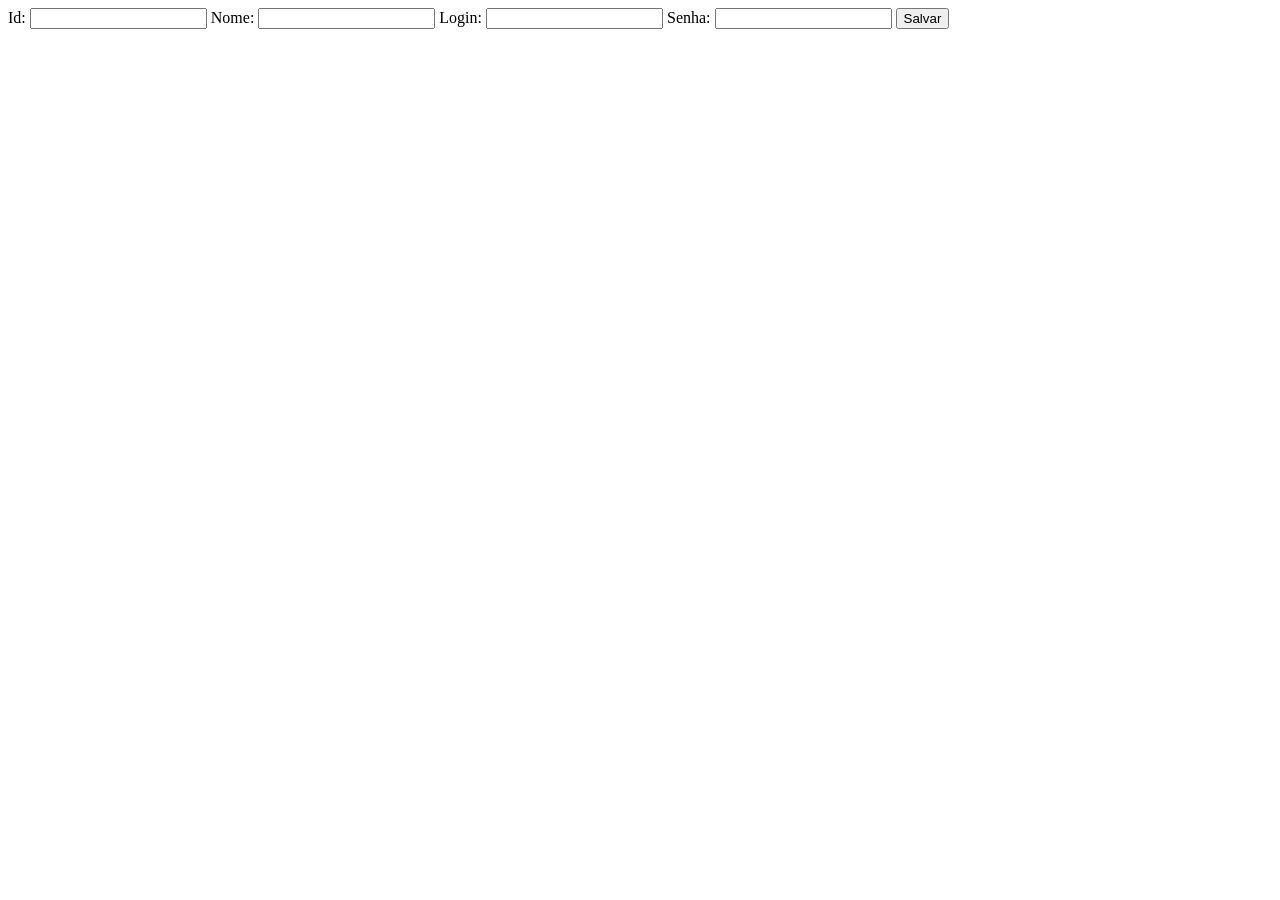
<file: src/main/webapp/form_usuario.html>
<!DOCTYPE html>
<html>
<head>
<meta charset="UTF-8">
<title>Insert title here</title>
</head>
<body>
	<form action="usucontroller.do" method="post">
		Id: <input type="number" name="id" value=""/>
		Nome: <input type ="text" name="nome" value="">  
		Login: <input type="text" name="login" value=""/> 
		Senha: <input type="text" name="senha" value="">
		<input type="submit"  value="Salvar"/>
	</form>
</body>
</html>
</file>
